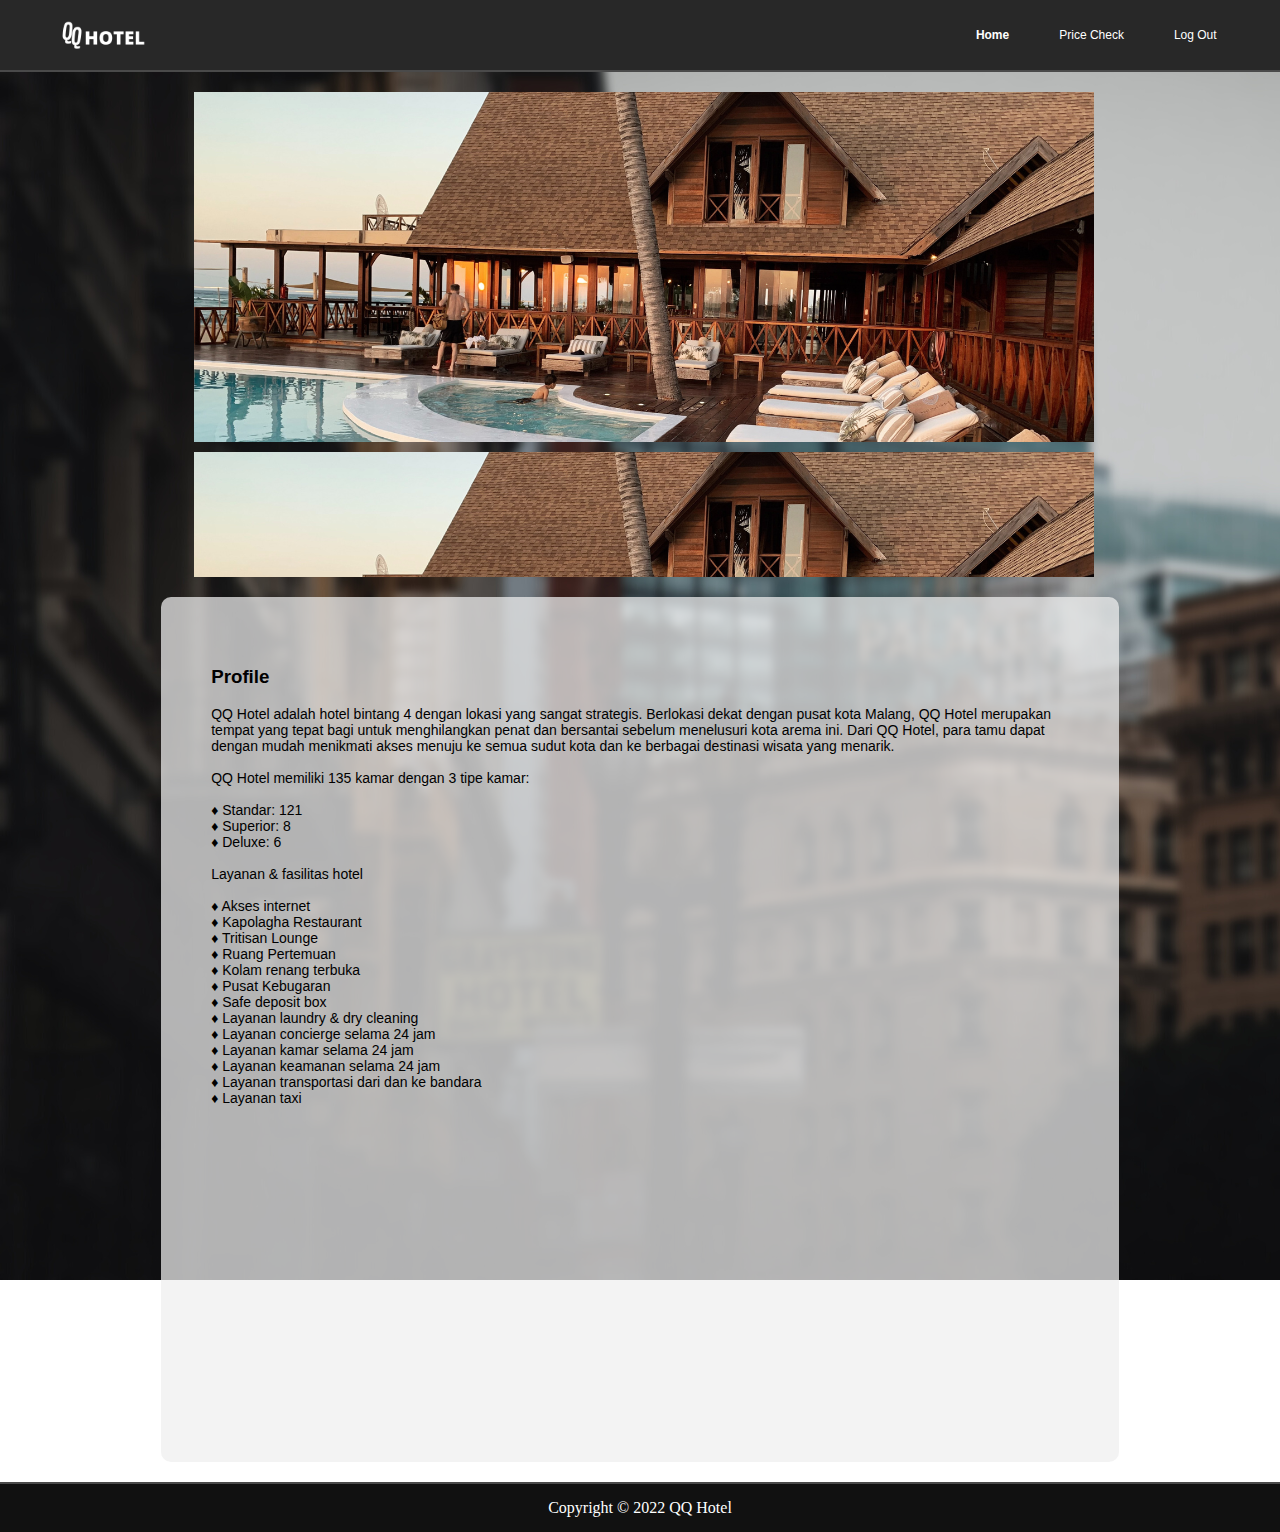
<file: index.html>
<html>
    <head>
        <title>Home Page</title>
        <link rel="stylesheet" type="text/css" href="styleHome.css">   
        <script src="jquery-3.6.1.js"></script>
        <script>
            var i=0
            $(document).ready(function(){
                $('.slide img').hide()
                showNextImage()
                setInterval('showNextImage()', 5000)
            })
            function showNextImage(){
                i++
                $('#sliderImage' + i).appendTo('.slide').fadeIn(500).delay(4000).fadeOut(500)
                if(i==5){
                    i=0
                }
            }
        </script>
    </head>
    <body>
        <nav>
            <a href="index.html" class="logoImg">
                <img class="gambar"src="img/QQWnobg.png"> 
            </a>
            <ul>
                <li><a href="index.html" style="font-weight: bold;">Home</a></li>
                <li><a href="priceCheck.html">Price Check</a></li>
                <li><a href="login.html">Log Out</a></li>
            </ul>
        </nav>
        <div class="image-container">
            <div class="slide">
                <img id="sliderImage1" src="img/Slide1.png">
            </div>
            <div class="slide">
                <img id="sliderImage2" src="img/Slide2.png">
            </div>
            <div class="slide">
                <img id="sliderImage3" src="img/Slide3.png">
            </div>
            <div class="slide">
                <img id="sliderImage4" src="img/Slide4.png">
            </div>
            <div class="slide">
                <img id="sliderImage5" src="img/Slide5.png">
            </div>
        </div>
        <div class="container">
            <h3>Profile</h3>
            <p>QQ Hotel adalah hotel bintang 4 dengan lokasi yang sangat strategis. Berlokasi dekat dengan 
                pusat kota Malang, QQ Hotel merupakan tempat yang tepat bagi untuk menghilangkan penat dan 
                bersantai sebelum menelusuri kota arema ini. Dari QQ Hotel, para tamu dapat dengan mudah 
                menikmati akses menuju ke semua sudut kota dan ke berbagai destinasi 
                wisata yang menarik. <br><br>

                QQ Hotel memiliki 135 kamar dengan 3 tipe kamar: <br><br>
                
                &diams; Standar: 121 <br>
                &diams; Superior: 8 <br>
                &diams; Deluxe: 6 <br><br>
                Layanan & fasilitas hotel <br><br>
                
                &diams; Akses internet <br>
                &diams; Kapolagha Restaurant <br>
                &diams; Tritisan Lounge <br>
                &diams; Ruang Pertemuan <br>
                &diams; Kolam renang terbuka <br>
                &diams; Pusat Kebugaran <br>
                &diams; Safe deposit box <br>
                &diams; Layanan laundry & dry cleaning <br>
                &diams; Layanan concierge selama 24 jam <br>
                &diams; Layanan kamar selama 24 jam <br>
                &diams; Layanan keamanan selama 24 jam <br>
                &diams; Layanan transportasi dari dan ke bandara <br>
                &diams; Layanan taxi</p>
        </div>   
    </body>
    <footer>
        Copyright &copy; 2022 QQ Hotel
    </footer>
</html>
</file>
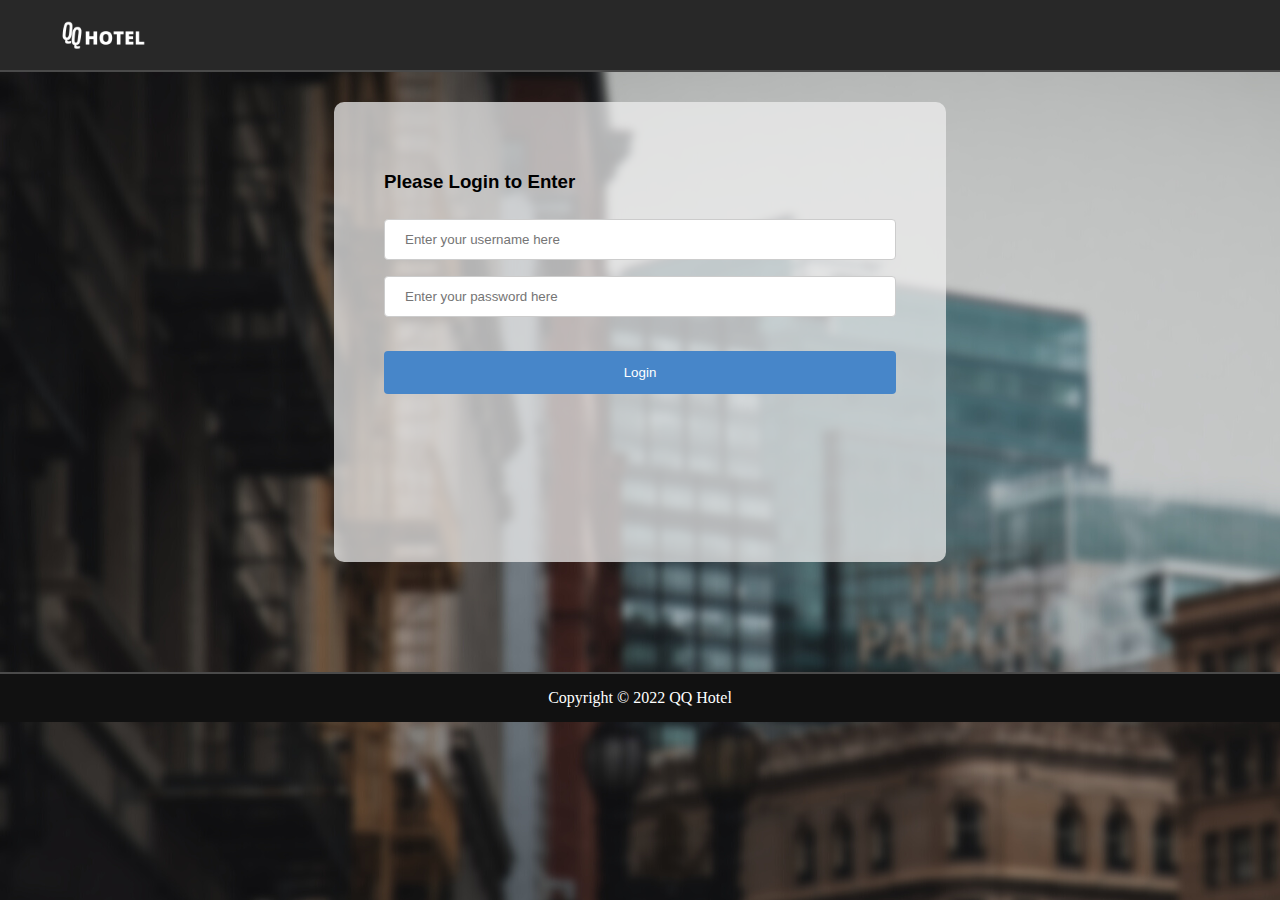
<file: login.html>
<html>
    <head>
        <title>Login Page</title>
        <link rel="stylesheet" type="text/css" href="styleLogin.css"> 
        <script>
            function validateForm(){
                let x = document.forms["form"]["username"].value;
                let y = document.forms["form"]["password"].value;
                if (x == ""){
                    alert("Username must be filled!!");
                    return false;
                } else if(y == ""){
                    alert("Password must be filled!!");
                    return false;
                }
            }
        </script>  
    </head>
    <body>
        <nav>
            <a href="index.html" class="logoImg">
                <img class="gambar"src="img/QQWnobg.png"> 
            </a>
        </nav>
        <div class="container">
            <form name="form" method="GET" action="index.html"
            onsubmit="return validateForm()">
            <h3>Please Login to Enter</h3>
            <input name="username" type="text" size="30" placeholder="Enter your username here">
            <br>
            <input name="password" type="password" size="30" minlength="8" placeholder="Enter your password here">
            <br><br>
            <input type="submit" value="Login">
            </form>
        </div>
    </body>
    <footer>
        Copyright &copy; 2022 QQ Hotel
    </footer>
</html>
</file>
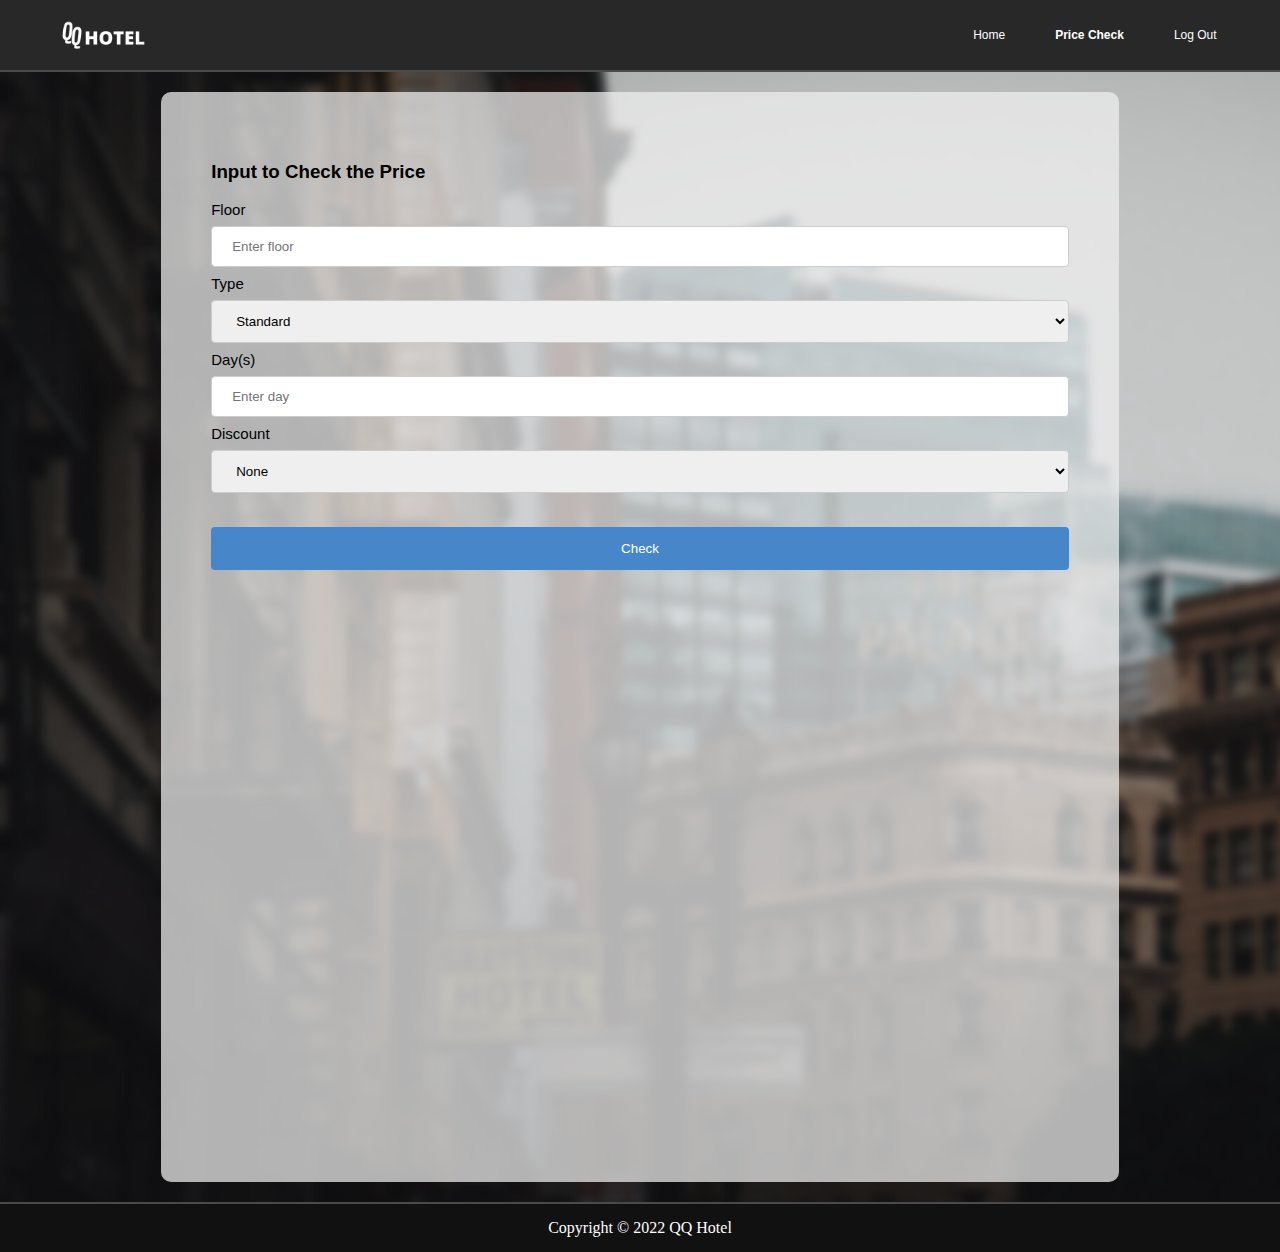
<file: priceCheck.html>
<html>
    <head>
        <title>Price Check Page</title>
        <link rel="stylesheet" type="text/css" href="stylePC.css">   
        <script>
            function hitungHarga(){
                let a = document.getElementById("type").value;
                let b = document.getElementById("day").value;
                let d = document.getElementById("floor").value;
                let text1;
                var i = 0;
                var j = 0;
                var k = 0;
                //kondisi saat lantai lebih dari 5
                if (d > 5){
                    if (a == "standard"){
                        i = (5000 * b) + 1000;
                        text1 = "Total price : " + i;
                    } else if (a == "superior"){
                        i = (6000 * b) + 1000;
                        text1 = "Total price : " + i;
                    } else if (a == "deluxe"){
                        i = (7000 * b) + 1000;
                        text1 = "Total price : " + i;
                    }
                } else {
                    if (a == "standard"){
                        i = 5000 * b;
                        text1 = "Total price : " + i;
                    } else if (a == "superior"){
                        i = 6000 * b;
                        text1 = "Total price : " + i;
                    } else if (a == "deluxe"){
                        i = 7000 * b;
                        text1 = "Total price : " + i;
                    }
                }
                document.getElementById("hargaAwal").innerHTML = text1;
                //diskon
                let c = document.getElementById("discount").value;
                let text2;
                if (c == "none"){
                    text2 = "Total discount : 0 ";
                } else if (c == "member"){
                    j = i * 0.1
                    text2 = "Total discount : " + j;
                } else if (c == "birthday"){
                    text2 = "Total discount   : 500";
                }
                document.getElementById("diskon").innerHTML = text2;
                //standard
                if (a == "standard" && c == "none"){
                    text3 = "Total Payment is : " + i;
                } else if (a == "standard" && c == "member"){
                    k = i - j;
                    text3 = "Total Payment is : " + k;
                } else if (a == "standard" && c == "birthday"){
                    k = i - 500;
                    text3 = "Total Payment is : " + k;
                } 
                //superior
                if(a == "superior" && c == "none"){
                    text3 = "Total Payment is : " + i;
                } else if (a == "superior" && c == "member"){
                    k = i - j;
                    text3 = "Total Payment is : " + k;
                } else if (a == "superior" && c == "birthday"){
                    k = i - 500;
                    text3 = "Total Payment is : " + k;
                } 
                //deluxe
                if(a == "deluxe" && c == "none"){
                    text3 = "Total Payment is : " + i;
                } else if (a == "deluxe" && c == "member"){
                    k = i - j;
                    text3 = "Total Payment is : " + k;
                } else if (a == "deluxe" && c == "birthday"){
                    k = i - 500;
                    text3 = "Total Payment is : " + k;
                }
                document.getElementById("bayar").innerHTML = text3;
            }
        </script>
    </head>
    <body>
        <nav>
            <a href="index.html" class="logoImg">
                <img class="gambar"src="img/QQWnobg.png"> 
            </a>
            <ul>
                <li><a href="index.html">Home</a></li>
                <li><a href="priceCheck.html" style="font-weight: bold;">Price Check</a></li>
                <li><a href="login.html">Log Out</a></li>
            </ul>
        </nav>
        <div class="container">
            <form name="form" method="post" action="#">
                <h3>Input to Check the Price</h3>
                <b>Floor</b>
                <input id="floor" name="floor" type="text" size="30" placeholder="Enter floor">
                <br>
                <b>Type</b>
                <select id="type" name="type" size="1">
                    <option value="standard" selected>Standard</option>
                    <option value="superior">Superior</option>
                    <option value="deluxe">Deluxe</option>
                </select>
                <br>
                <b>Day(s)</b>
                <input id="day" name="day" type="text" size="30" placeholder="Enter day">
                <br>
                <b>Discount</b>
                <select id="discount" name="discount" size="1">
                    <option value="none" selected>None</option>
                    <option value="member">Member</option>
                    <option value="birthday">Birthday Promo</option>
                </select>
                <br><br>
                <button type="button" onclick="hitungHarga()">Check</button>
                <br><br>
                <p id="hargaAwal" style="color: blue;"></p>
                <p id="diskon" style="color: blue;"></p><br>
                <p id="bayar" style="color: red;"></p>
            </form>
        </div>   
    </body>
    <footer>
        Copyright &copy; 2022 QQ Hotel
    </footer>
</html>
</file>
<file: styleHome.css>
body{
    background: #ffffff;
    background: url("img/bg4.png");
    background-repeat: no-repeat;
    padding: 0;
    margin:0;
}
ul{
    list-style:none;
}   
nav{
    position: sticky;
    top: 0;
    display: flex;
    justify-content: space-between;
    align-items:center;
    height:70px;
    background-color:#282828;
    border-bottom: 2px solid #4a4a4a;
    padding:0px 3%;
}   
nav ul {
    display: flex;
}
nav ul li a{
    margin:10px;
    font-family:sans-serif;
    color:#ffffff;
    font-size: 12px;
    font-weight:300;
}
.gambar{
    float: left;
    width: 90px;
    margin-right: 10px;
    margin-left: 20px;
}
nav li a{
    display: inline-block;
    color:#ffffff;
    text-align: center;
    padding: 14px 15px;
    text-decoration: none;
}

nav li a:hover {
    background-color: #434343;
}
.image-container {
    height: 55%;
    width: 99%;
    overflow: hidden;
    margin: 10px;
    text-align: center;
}
.slide{
    margin-top: 10px;
    border-radius: 10px;
}
.container{
    width: 67%;
    height: 85%;
    border-radius: 10px;
    background: #efefefbb;
    margin:auto;
    margin-top: 20px;
    padding: 50px 50px;
    font-family:sans-serif;
}
#slider img{
    width: 80%;
    height: 100%;
}
p{
    font-size: 14px;
}
footer {
    clear: both;
    width: 100%;
    height: auto;
    text-align: center;
    color: #ffffff;
    background-color: #111111;
    border-top: 2px solid #4a4a4a;
    padding-top: 15px;
    padding-bottom: 15px;  
    margin-top: 20px;
}
</file>
<file: styleLogin.css>
body{
    background: #ffffff;
    background: url("img/bg4.png");
    background-repeat: no-repeat;
    padding: 0;
    margin:0;
}
nav{
    position: sticky;
    top: 0;
    display: flex;
    justify-content: space-between;
    align-items:center;
    height:70px;
    background-color:#282828;
    border-bottom: 2px solid #4a4a4a;
    padding:0px 3%;
}   
.gambar{
    float: left;
    width: 90px;
    margin-right: 10px;
    margin-left: 20px;
}
.container{
    width: 40%;
    height: 40%;
    border-radius: 10px;
    background: #efefefbb;  
    margin:auto;
    margin-top: 30px;
    padding: 50px 50px;
}
.container b{
    font-family:sans-serif;
    font-weight: 100;
}
.container h3{
    font-family:sans-serif;
    font-weight: bold;
}
input[type=text], [type=password], select{
    width: 100%;
    padding: 12px 20px;
    margin: 8px 0;
    display: inline-block;
    border: 1px solid #ccc;
    border-radius: 4px;
    box-sizing: border-box;
}
input[type=submit]{
    width: 100%;
    background-color: #4786c9;
    color: white;
    padding: 14px 20px;
    margin: 8px 0;
    border: none;
    border-radius: 4px;
    cursor: pointer;
}
input[type=submit]:hover {
    background-color: #38689b;
}
footer {
    clear: both;
    width: 100%;
    height: auto;
    text-align: center;
    color: #ffffff;
    background-color: #111111;
    border-top: 2px solid #4a4a4a;
    margin-top: 110px;
    padding-top: 15px;
    padding-bottom: 15px;  
}
</file>
<file: stylePC.css>
body{
    background: #ffffff;
    background: url("img/bg4.png");
    background-repeat: no-repeat;
    padding: 0;
    margin:0;
}
ul{
    list-style:none;
}   
nav{
    position: sticky;
    top: 0;
    display: flex;
    justify-content: space-between;
    align-items:center;
    height:70px;
    background-color:#282828;
    border-bottom: 2px solid #4a4a4a;
    padding:0px 3%;
}   
nav ul {
    display: flex;
}
nav ul li a{
    margin:10px;
    font-family:sans-serif;
    color:#ffffff;
    font-size: 12px;
    font-weight:300;
}
.gambar{
    float: left;
    width: 90px;
    margin-right: 10px;
    margin-left: 20px;
}
nav li a{
    display: inline-block;
    color:#ffffff;
    text-align: center;
    padding: 14px 15px;
    text-decoration: none;
}

nav li a:hover {
    background-color: #434343;
}
.container{
    width: 67%;
    height: 110%;
    border-radius: 10px;
    background: #efefefbb;
    margin:auto;
    margin-top: 20px;
    padding: 50px 50px;
    font-family:sans-serif;
}
b{
    font-size: 15px;
    font-weight: 100;
}
input[type=text], [type=password], select{
    width: 100%;
    padding: 12px 20px;
    margin: 8px 0;
    display: inline-block;
    border: 1px solid #ccc;
    border-radius: 4px;
    box-sizing: border-box;
}
button{
    width: 100%;
    background-color: #4786c9;
    color: white;
    padding: 14px 20px;
    margin: 8px 0;
    border: none;
    border-radius: 4px;
    cursor: pointer;
}
button :hover {
    background-color: #38689b;
}
footer {
    clear: both;
    width: 100%;
    height: auto;
    text-align: center;
    color: #ffffff;
    background-color: #111111;
    border-top: 2px solid #4a4a4a;
    margin-top: 6px;
    padding-top: 15px;
    padding-bottom: 15px;  
    margin-top: 20px;
}
</file>
